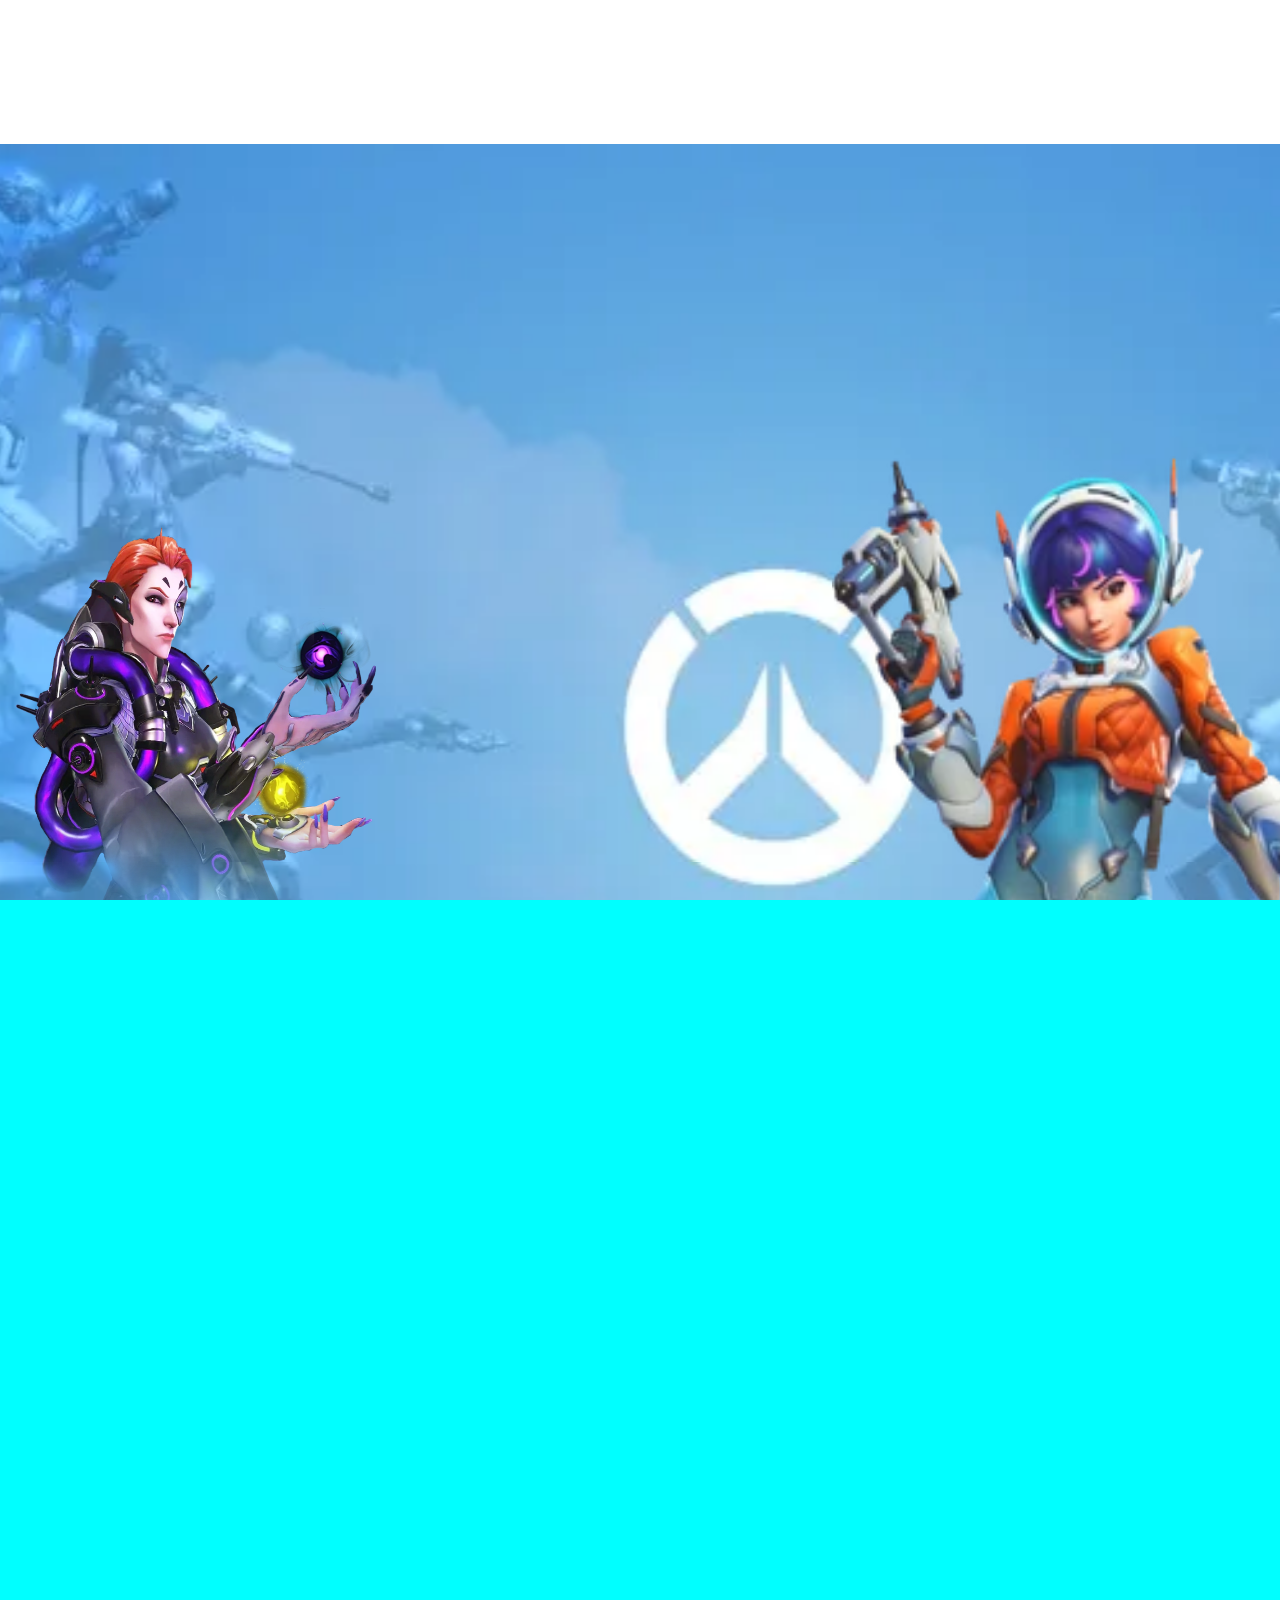
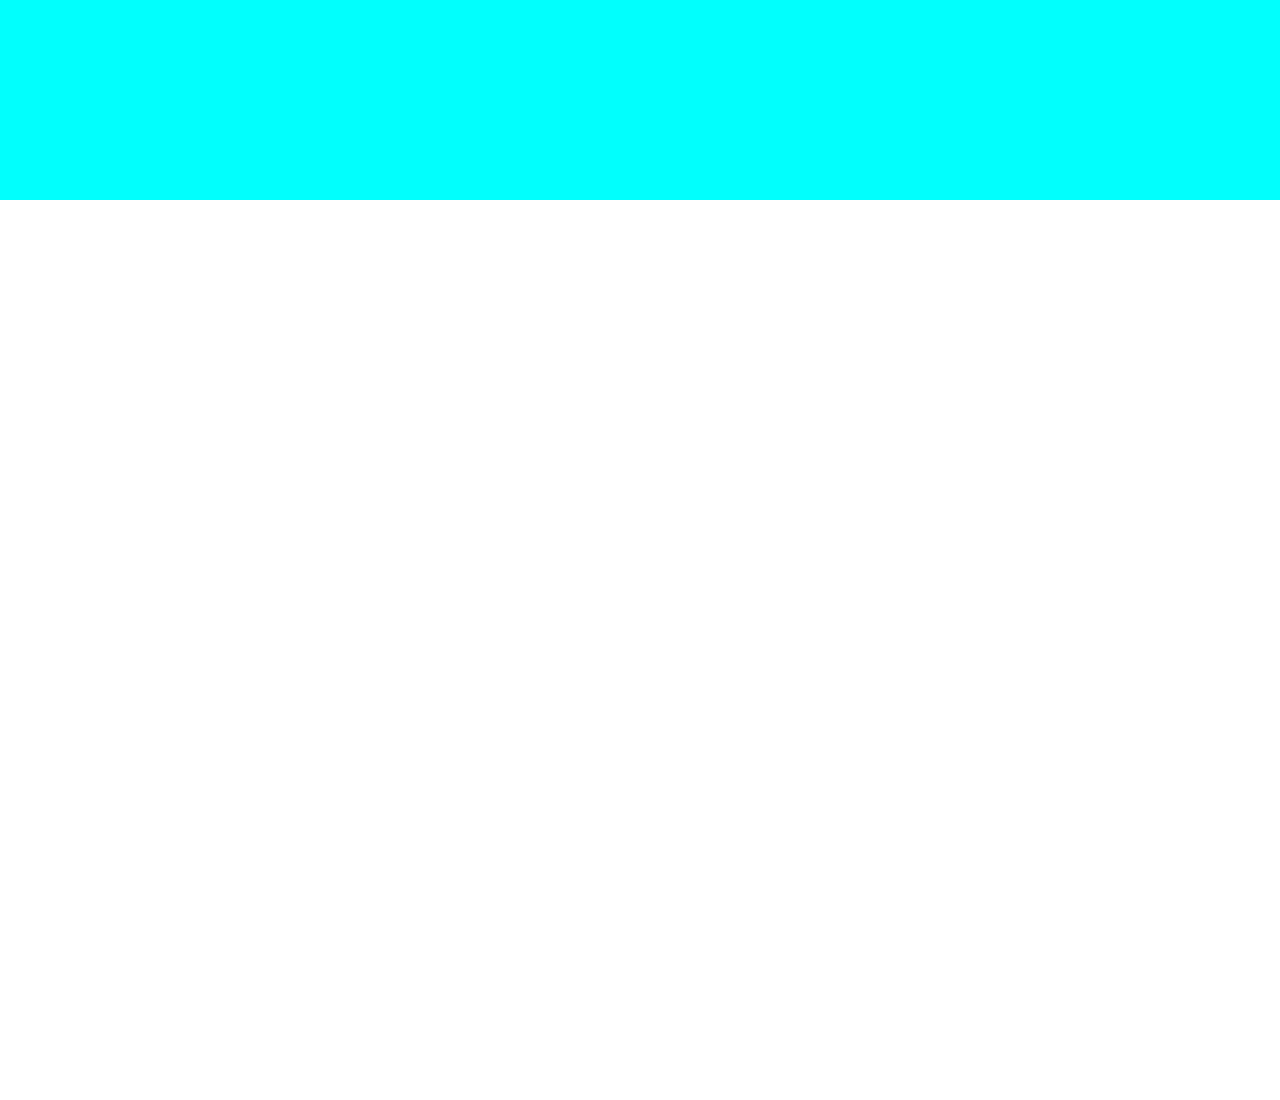
<file: Parallax/index.html>
<!DOCTYPE html>
<html lang="en">
<head>
    <meta charset="UTF-8">
    <meta name="viewport" content="width=device-width, initial-scale=1.0">
    <title>Parallax</title>
    <link rel="stylesheet" href="css/estilo.css">
</head>
<body>
    <div class="contenedor-1">
        <img class="moira" src="recursos/moira.webp" alt="Moira">
    </div>
    <div class="espacio">

    </div>
</body>
</html>
</file>
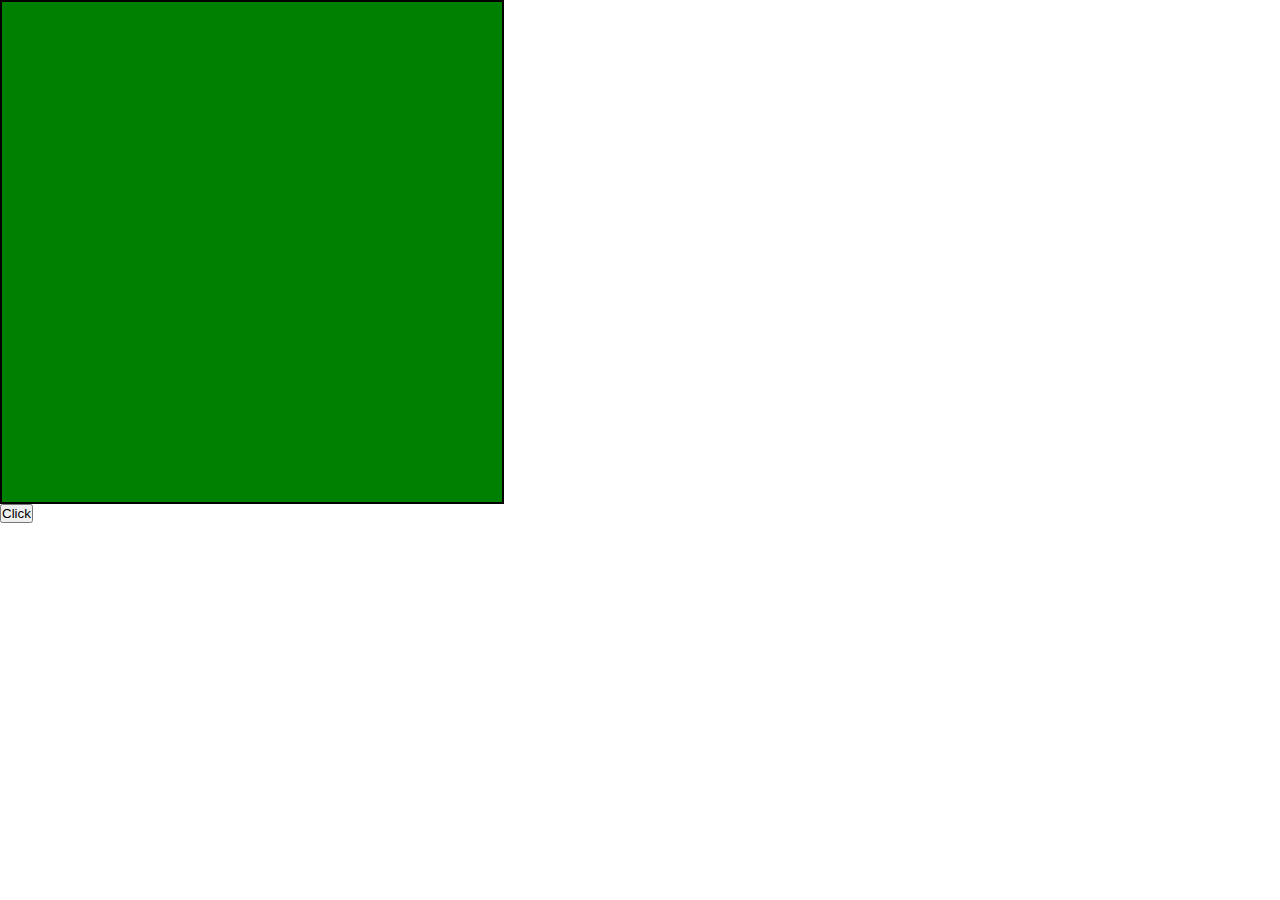
<file: Parcial1/DOM/index.html>
<!DOCTYPE html>
<html lang="en">
<head>
    <meta charset="UTF-8">
    <meta name="viewport" content="width=device-width, initial-scale=1.0">
    <title>DOM</title>
    <link rel="stylesheet" href="css/estilo.css">
</head>
<body>
    <div class="contenido"
    id="contenedor_contenido">

    </div>
    <!-- <input type="button" value="Click"> -->
    <button id="boton" type="submit" onclick="cambiarColor()" onchange="" onmouseover="">Click</button>
</body>
<script src="js/script.js"></script>
</html>

<!-- 

1️⃣ Diferentes eventos en JavaScript (JS)
Estos son eventos generales que no dependen directamente del usuario:
⏱️ Eventos de tiempo
setInterval() → ejecuta algo cada cierto tiempo
setTimeout() → ejecuta algo una sola vez después de un tiempo
📄 Eventos del documento / ventana
load → cuando la página termina de cargar
DOMContentLoaded → cuando el HTML ya está listo
resize → cuando cambia el tamaño de la ventana
scroll → cuando se hace scroll

2️⃣ Diferentes eventos en addEventListener
Estos sí dependen del usuario (mouse, teclado, pantalla).
🖱️ Eventos del mouse
click
dblclick
mouseover
mouseout
mousedown
mouseup
⌨️ Eventos del teclado
keydown
keyup
keypress
📱 Eventos táctiles (móvil)
touchstart
touchend
touchmove
🧾 Eventos de formulario
submit
change
input
focus
blur

-->
</file>
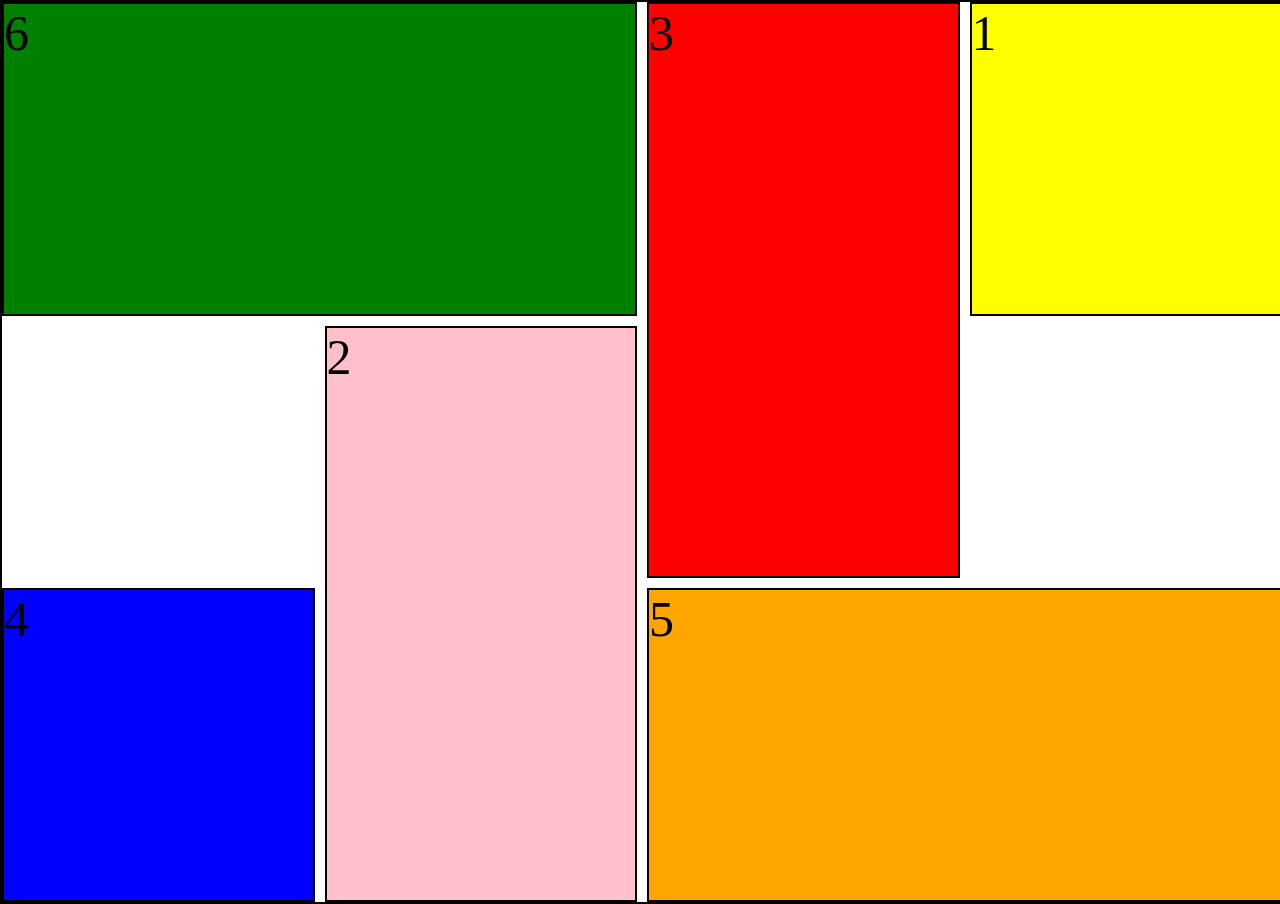
<file: Parcial1/Grid/index.html>
<!DOCTYPE html>
<html lang="en">
<head>
    <meta charset="UTF-8">
    <meta name="viewport" content="width=device-width, initial-scale=1.0">
    <title>Grid</title>
    <link rel="stylesheet" href="css/estilo.css">
</head>
<body>
    <div class="contenedor-grid">
    <div class="elemento-1">1</div>
    <div class="elemento-2">2</div>
    <div class="elemento-3">3</div>
    <div class="elemento-4">4</div>
    <div class="elemento-5">5</div>
    <div class="elemento-6">6</div>
    </div>
</body>
</html>
</file>
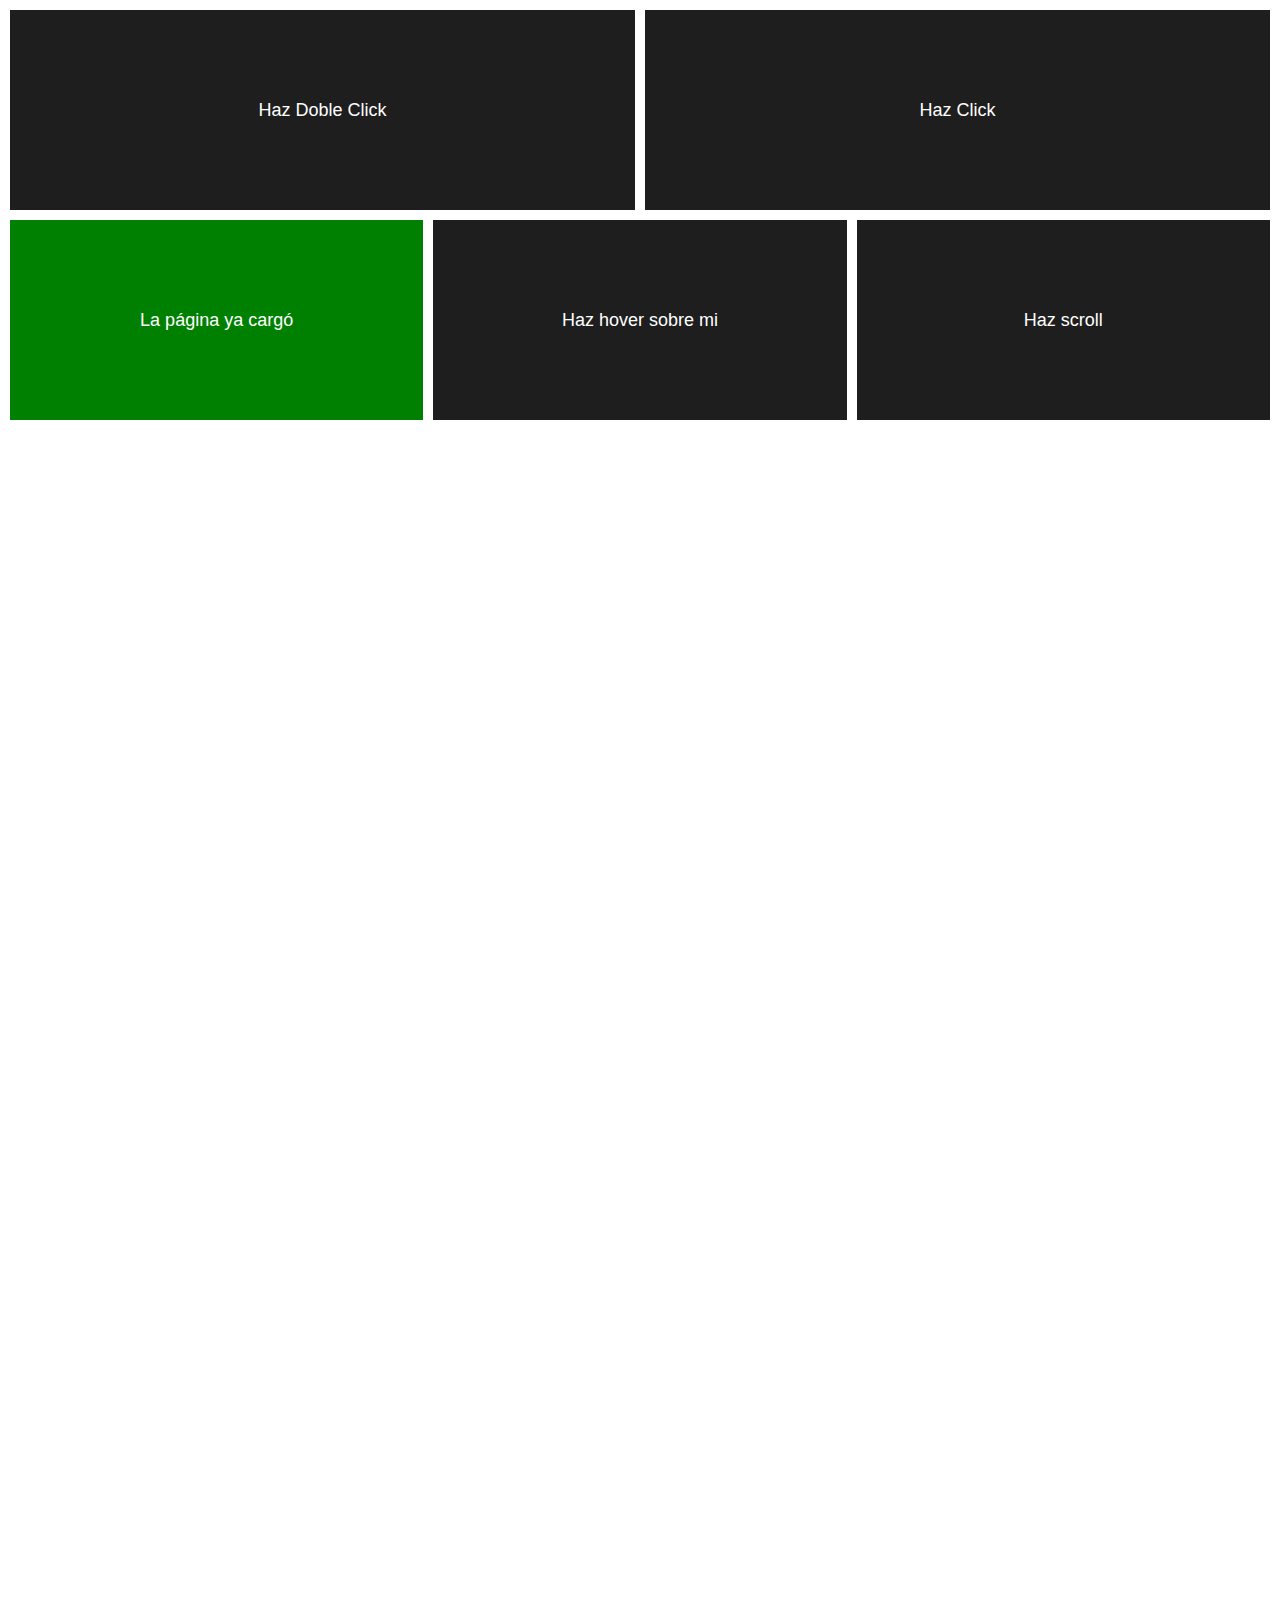
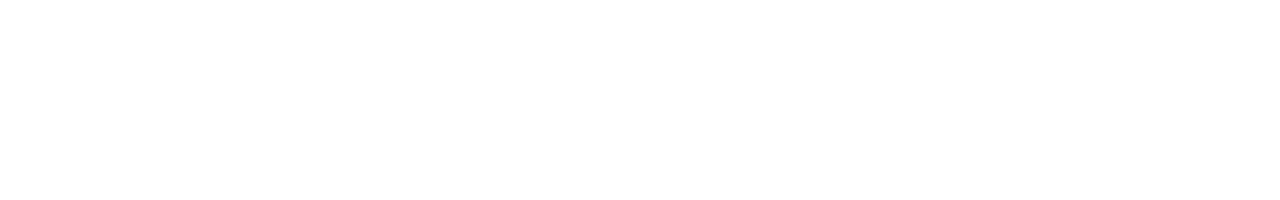
<file: Parcial1/GridEvent/index.html>
<!DOCTYPE html>
<html lang="es">
<head>
    <meta charset="UTF-8">
    <title>Grid con eventos</title>
    <link rel="stylesheet" href="css/estilos.css">
</head>
<body>

    <div class="grid">

        <div id="dblclick" class="box top">Haz Doble Click</div>
        <div id="click" class="box top">Haz Click</div>

        <div id="onload" class="box bottom">Aún no carga</div>
        <div id="move" class="box bottom">Haz hover sobre mi</div>
        <div id="scroll" class="box bottom">Haz scroll</div>

    </div>

    <script src="js/script.js"></script>
</body>
</html>
</file>
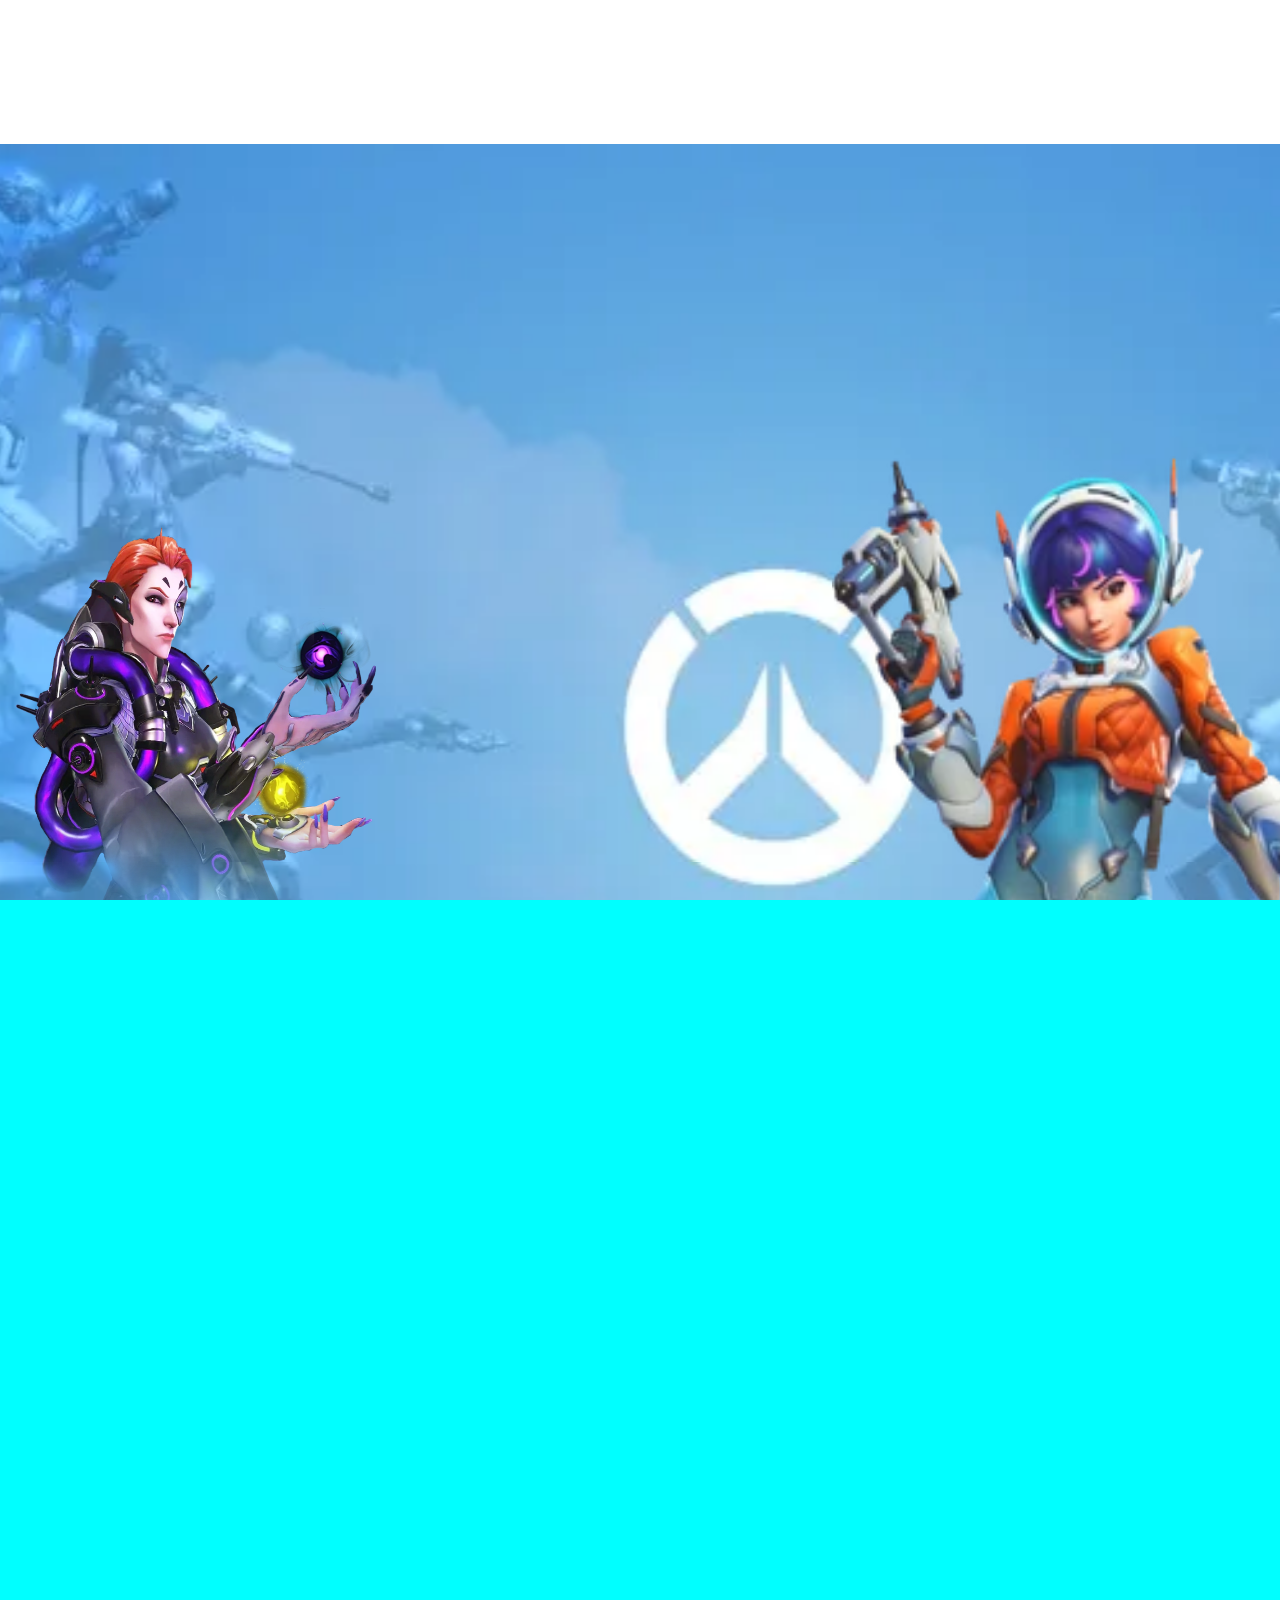
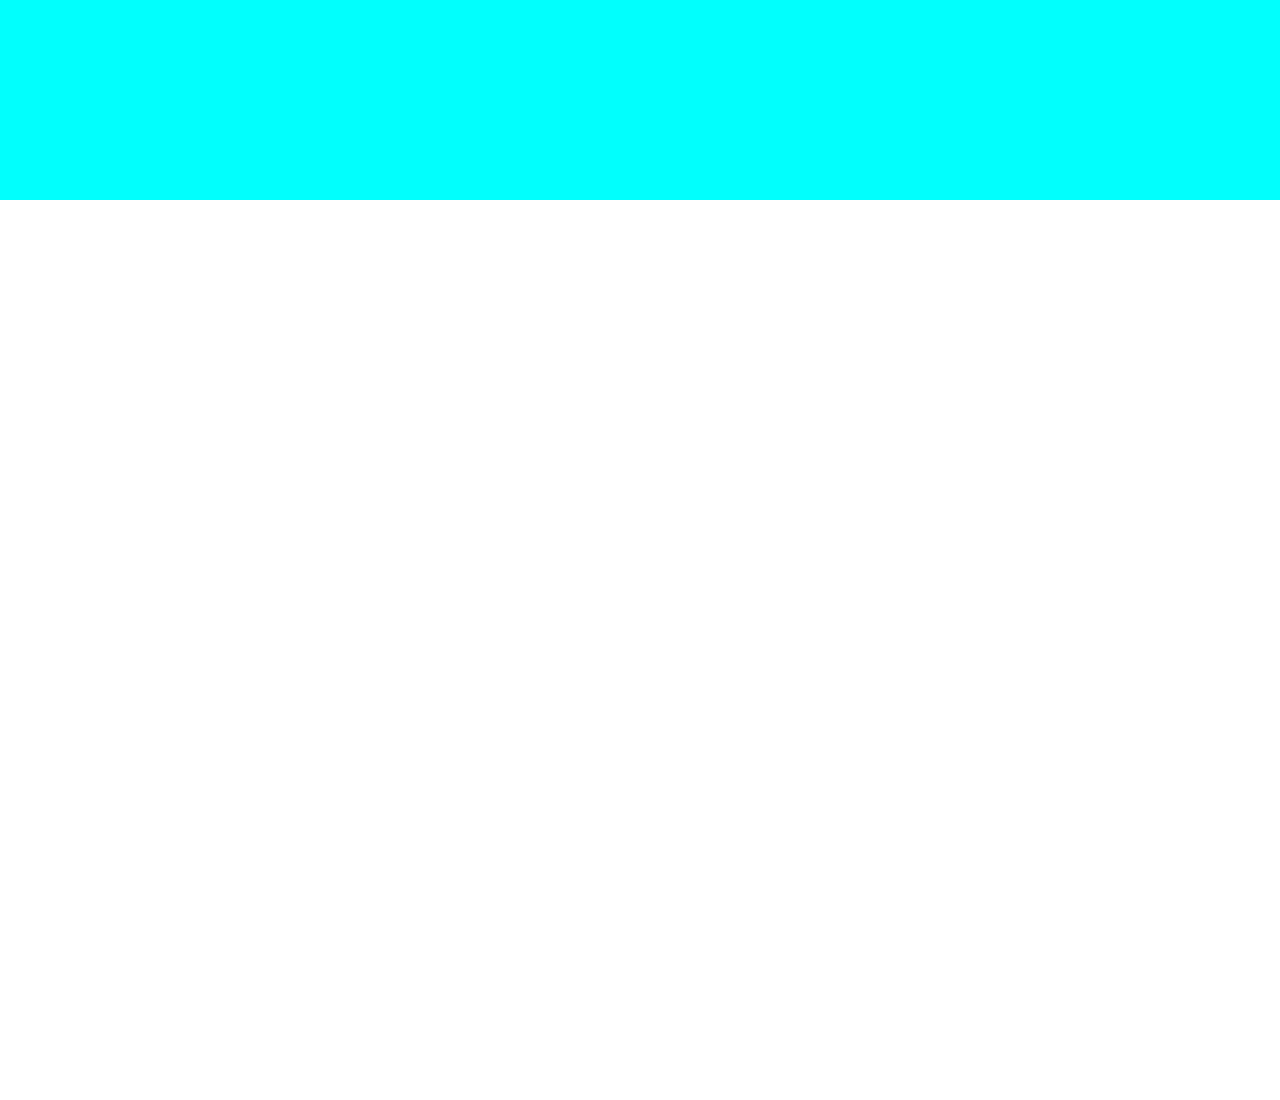
<file: Parcial1/Parallax/index.html>
<!DOCTYPE html>
<html lang="en">
<head>
    <meta charset="UTF-8">
    <meta name="viewport" content="width=device-width, initial-scale=1.0">
    <title>Parallax</title>
    <link rel="stylesheet" href="css/estilo.css">
</head>
<body>
    <div class="contenedor-1">
        <img class="moira" src="recursos/moira.webp" alt="Moira">
    </div>
    <div class="espacio">

    </div>
</body>
</html>
</file>
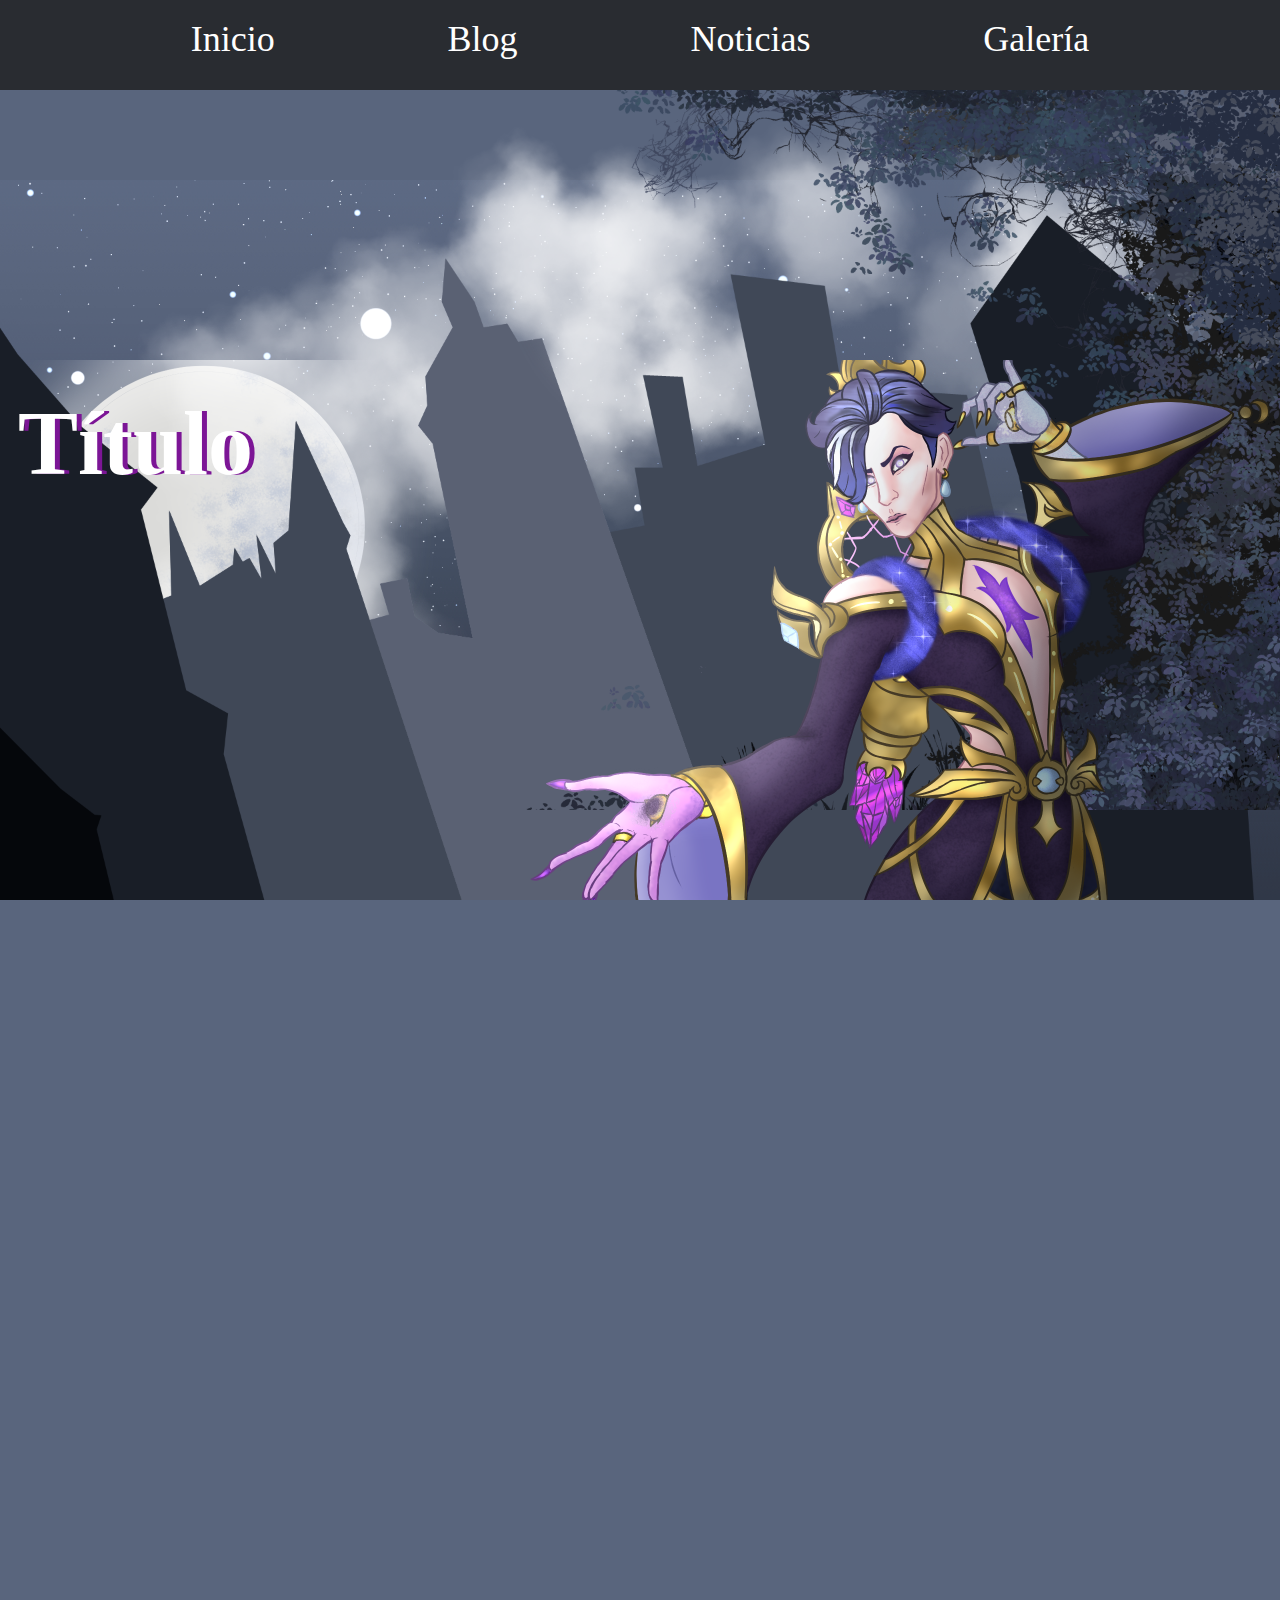
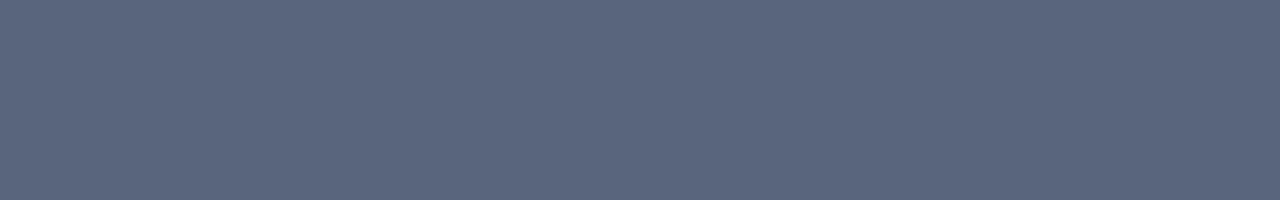
<file: Parcial1/Parallax2/index.html>
<!DOCTYPE html>
<html lang="en">
<head>
    <meta charset="UTF-8">
    <meta name="viewport" content="width=device-width, initial-scale=1.0">
    <title>Parallax2</title>
    <link rel="stylesheet" href="css/estilo.css">
</head>
<body>
    <nav>
        <ul>
            <li>Inicio</li>
            <li>Blog</li>
            <li>Noticias</li>
            <li>Galería</li>
        </ul>
    </nav>
    <header>
        <h1 class="titulo" id="titulo">Título</h1>
        <img src="recursos/Bg1.jpg" alt="Cielo" id="cielo">
        <img src="recursos/Bg.png" alt="Luna" id="luna">
        <img src="recursos/Bg1.png" alt="Nubes" id="nubes">
        <img src="recursos/Bg2.png" alt="Edificios" id="edificios">
        <img src="recursos/Bg4.png" alt="Follaje" id="follaje">
        <img src="recursos/Moira.png" alt="Moira" id="moira">
    </header>
    <main></main>
</body>

<script src="js/script.js">

</script>
</html>
</file>
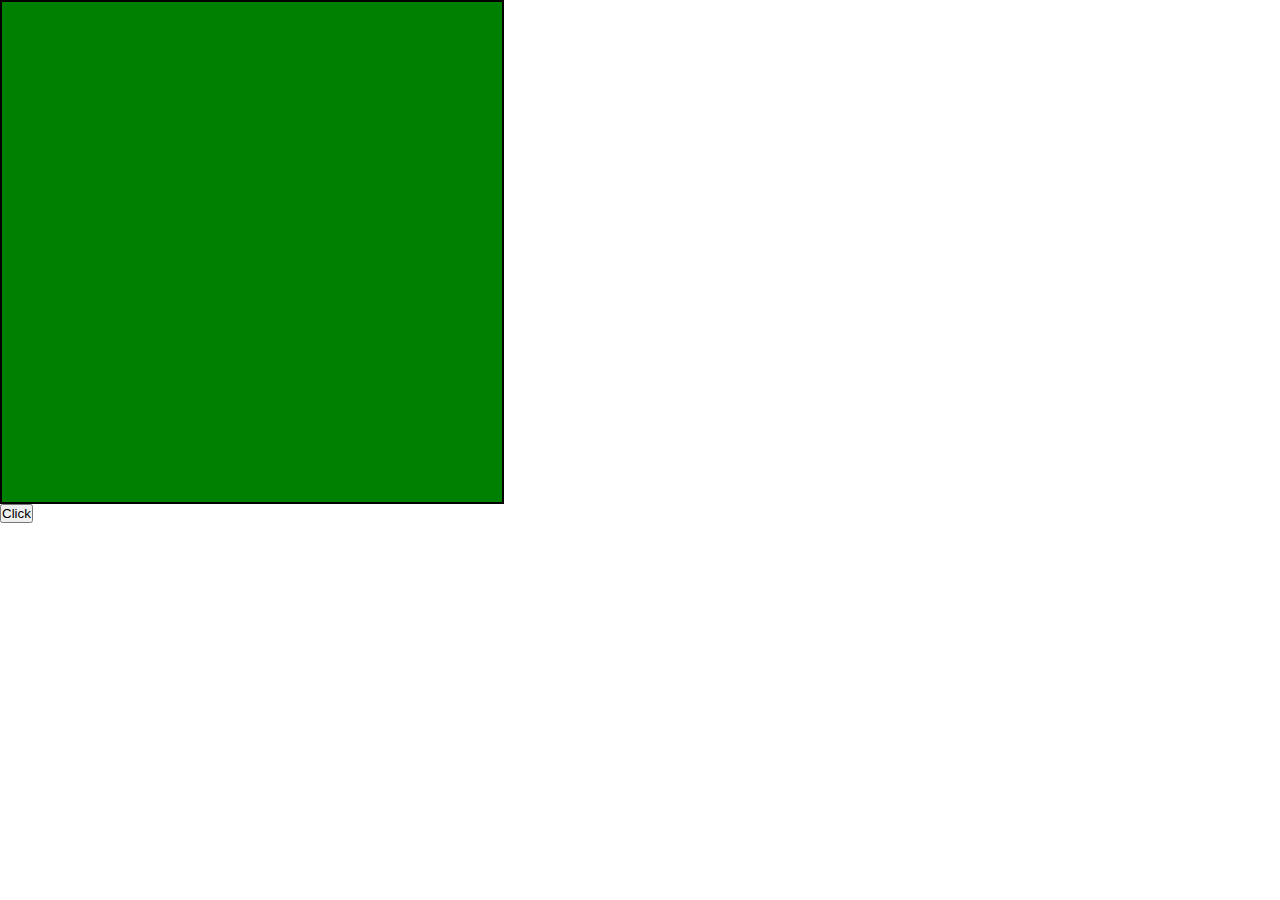
<file: Parcial1/Actividades de clase/DOM/index.html>
<!DOCTYPE html>
<html lang="en">
<head>
    <meta charset="UTF-8">
    <meta name="viewport" content="width=device-width, initial-scale=1.0">
    <title>DOM</title>
    <link rel="stylesheet" href="css/estilo.css">
</head>
<body>
    <div class="contenido"
    id="contenedor_contenido">

    </div>
    <!-- <input type="button" value="Click"> -->
    <button id="boton" type="submit" onclick="cambiarColor()" onchange="" onmouseover="">Click</button>
</body>
<script src="js/script.js"></script>
</html>

<!-- 

1️⃣ Diferentes eventos en JavaScript (JS)
Estos son eventos generales que no dependen directamente del usuario:
⏱️ Eventos de tiempo
setInterval() → ejecuta algo cada cierto tiempo
setTimeout() → ejecuta algo una sola vez después de un tiempo
📄 Eventos del documento / ventana
load → cuando la página termina de cargar
DOMContentLoaded → cuando el HTML ya está listo
resize → cuando cambia el tamaño de la ventana
scroll → cuando se hace scroll

2️⃣ Diferentes eventos en addEventListener
Estos sí dependen del usuario (mouse, teclado, pantalla).
🖱️ Eventos del mouse
click
dblclick
mouseover
mouseout
mousedown
mouseup
⌨️ Eventos del teclado
keydown
keyup
keypress
📱 Eventos táctiles (móvil)
touchstart
touchend
touchmove
🧾 Eventos de formulario
submit
change
input
focus
blur

-->
</file>
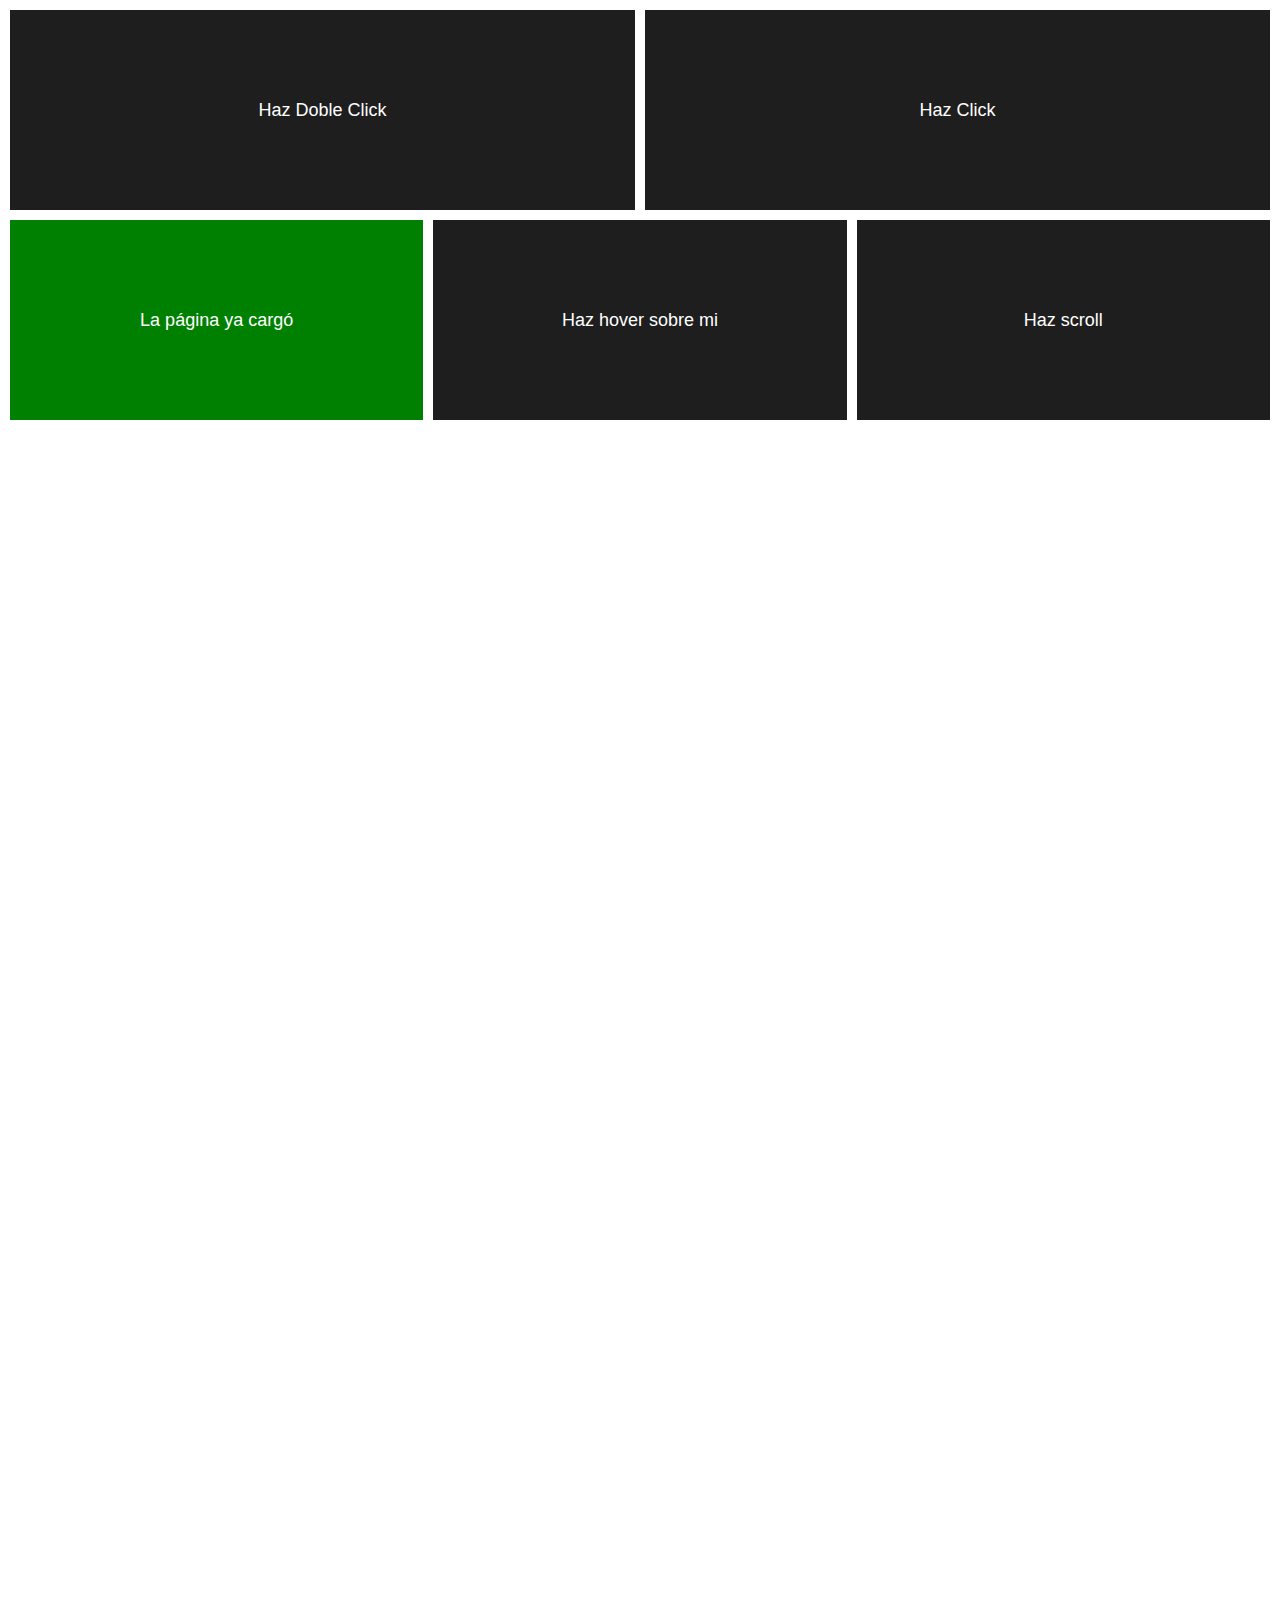
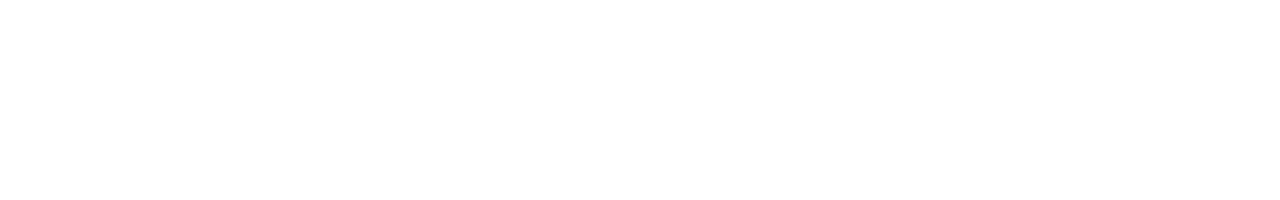
<file: Parcial1/Actividades de clase/GridEvent/index.html>
<!DOCTYPE html>
<html lang="es">
<head>
    <meta charset="UTF-8">
    <title>Grid con eventos</title>
    <link rel="stylesheet" href="css/estilos.css">
</head>
<body>

    <div class="grid">

        <div id="dblclick" class="box top">Haz Doble Click</div>
        <div id="click" class="box top">Haz Click</div>

        <div id="onload" class="box bottom">Aún no carga</div>
        <div id="move" class="box bottom">Haz hover sobre mi</div>
        <div id="scroll" class="box bottom">Haz scroll</div>

    </div>

    <script src="js/script.js"></script>
</body>
</html>
</file>
<file: Parallax/css/estilo.css>
*{
    margin: 0;
    padding: 0;
}
html{
    overflow: hidden;
}

body{
    width: 100vw;
    height: 200vh;
    perspective: 1px;
    transform-style: preserve-3d;
    overflow-x: hidden;
    overflow-y: scroll;
}

.contenedor-1, .espacio{
    width: 100%;
    min-height: 100vh;
    position: relative;
    transform-style: preserve-3d;
}

.contenedor-1::before{
    content: " ";
    width: 100%;
    height: 100%;
    position: absolute;
    background-image: url("../recursos/Overwatch.webp");
    background-size: cover;
    transform: translateZ(-1px) scale(2.2);

}

.moira{
    width: 25%;
    right: 70%;
    top: 25%;
    position: absolute;
}

.contenedor-1::after{
    content: " ";
    width: 100%;
    height: 100%;
    position: absolute;
    background-image: url("../recursos/Juno.webp");
    background-size: cover;
    transform: translateX(50%) scale(0.5);
}

.contenedor-1, .moira{
    transform: translateZ(-.5px) scale(1.5,1.6) translate(-10%,10%);
}

.espacio{
    height: 200vh;
    background-color: aqua;
}
</file>
<file: Parcial1/DOM/css/estilo.css>
*{
    margin: 0;
    padding: 0;
}

.contenido{
    width: 500px;
    height: 500px;
    border: 2px solid black;
}
</file>
<file: Parcial1/Grid/css/estilo.css>
*{
    margin: 0;
    padding: 0;
}

.contenedor-grid{
    width: 100vw;
    height: 100vh;
    border: 2px solid black;
    display: grid;
    gap: 10px;
    grid-template-areas: 
    "seis seis tres uno"
    ". dos tres ."
    "cuatro dos cinco cinco"
    ;
}

.contenedor-grid div{
    border: 2px solid black;
    font-size: 50px;
}

.elemento-1{
    grid-area: uno;
    background-color: yellow;
}
.elemento-2{
    grid-area: dos;
    background-color: pink;
}

.elemento-3{
    grid-area: tres;
    background-color: red;
}
.elemento-4{
    grid-area: cuatro;
    background-color: blue;
}
.elemento-5{
    grid-area: cinco;
    background-color: orange;
}
.elemento-6{
    grid-area: seis;
    background-color: green;
}

@media (max-witdh: 400px) {
    
.contenedor-grid{
    grid-template-areas: 
    "seis" 
    "tres" 
    "uno"
    "cuatro"
    "dos" 
    "cinco"
    ;
}
}
</file>
<file: Parcial1/GridEvent/css/estilos.css>
body {
    margin: 0;
    height: 200vh; 
    font-family: Arial, sans-serif;
    overflow-x: hidden;
}

.grid {
    display: grid;
    grid-template-rows: 200px 200px;
    gap: 10px;
    padding: 10px;
}

.top {
    grid-column: span 1;
}

.grid {
    grid-template-columns: repeat(6, 1fr);
}

.top {
    grid-column: span 3;
}

.bottom {
    grid-column: span 2;
}

.box {
    background: #1e1e1e;
    color: white;
    display: flex;
    align-items: center;
    justify-content: center;
    font-size: 18px;
    transition: all 0.3s ease;
    cursor: pointer;
}

.box:hover {
    background: #ff0055;
}
</file>
<file: Parcial1/Parallax/css/estilo.css>
*{
    margin: 0;
    padding: 0;
}
html{
    overflow: hidden;
}

body{
    width: 100vw;
    height: 200vh;
    perspective: 1px;
    transform-style: preserve-3d;
    overflow-x: hidden;
    overflow-y: scroll;
}

.contenedor-1, .espacio{
    width: 100%;
    min-height: 100vh;
    position: relative;
    transform-style: preserve-3d;
}

.contenedor-1::before{
    content: " ";
    width: 100%;
    height: 100%;
    position: absolute;
    background-image: url("../recursos/Overwatch.webp");
    background-size: cover;
    transform: translateZ(-1px) scale(2.2);

}

.moira{
    width: 25%;
    right: 70%;
    top: 25%;
    position: absolute;
}

.contenedor-1::after{
    content: " ";
    width: 100%;
    height: 100%;
    position: absolute;
    background-image: url("../recursos/Juno.webp");
    background-size: cover;
    transform: translateX(50%) scale(0.5);
}

.contenedor-1, .moira{
    transform: translateZ(-.5px) scale(1.5,1.6) translate(-10%,10%);
}

.espacio{
    height: 200vh;
    background-color: aqua;
}
</file>
<file: Parcial1/Parallax2/css/estilo.css>
*{
    margin: 0;
    padding: 0;
}

body{
    width: 100vw;
    height: 100vh;
    background-color: #59657d;
    overflow-x: hidden;
}

nav{
    width: 100%;
    height: 10vh;
    background-color: #292c31;
    margin: auto;
}

ul{
    display: flex;
    flex-direction: row;

    align-items: center;
    justify-content: space-evenly;
    list-style: none;
    padding: 2vh;
}

li{

    font-size: 4vh;
    color: white;
}

header{
    height: 90vh;
    position: relative;
    overflow: hidden;

    display: flex;
    justify-content: center;
    align-items: center;
}

header img{
    position: absolute;
    width: 100%;
    bottom: 0;
}

#follaje{
top: 0;
    transition: top .1s ease;
}

#luna{
    width: 75%;
    bottom: 0;
    left: 0;
}

#moira{
    width: 75%;
    bottom: 0;
    right: 0;
    transition: top .1s ease-in-out;
    transition: right .1s ease-in-out;
}


#nubes{
  top: 0;
  width: 100%;
  transition: transform .1s ease;
}

.titulo{
    color: #ffffff;
    font-size: 10vh;

    position: absolute;
    top: 35%;
    left: 0;
    transform: translateY("-50%");

    z-index: 100;
    margin: 2vh;

    text-shadow: 5px 0px 0px rgb(124, 21, 150);

    transition: right .1s ease-in-out;
}

main{
    height: 100vh;
}
</file>
<file: Parcial1/Actividades de clase/DOM/css/estilo.css>
*{
    margin: 0;
    padding: 0;
}

.contenido{
    width: 500px;
    height: 500px;
    border: 2px solid black;
}
</file>
<file: Parcial1/Actividades de clase/GridEvent/css/estilos.css>
body {
    margin: 0;
    height: 200vh; 
    font-family: Arial, sans-serif;
    overflow-x: hidden;
}

.grid {
    display: grid;
    grid-template-rows: 200px 200px;
    gap: 10px;
    padding: 10px;
}

.top {
    grid-column: span 1;
}

.grid {
    grid-template-columns: repeat(6, 1fr);
}

.top {
    grid-column: span 3;
}

.bottom {
    grid-column: span 2;
}

.box {
    background: #1e1e1e;
    color: white;
    display: flex;
    align-items: center;
    justify-content: center;
    font-size: 18px;
    transition: all 0.3s ease;
    cursor: pointer;
}

.box:hover {
    background: #ff0055;
}
</file>
